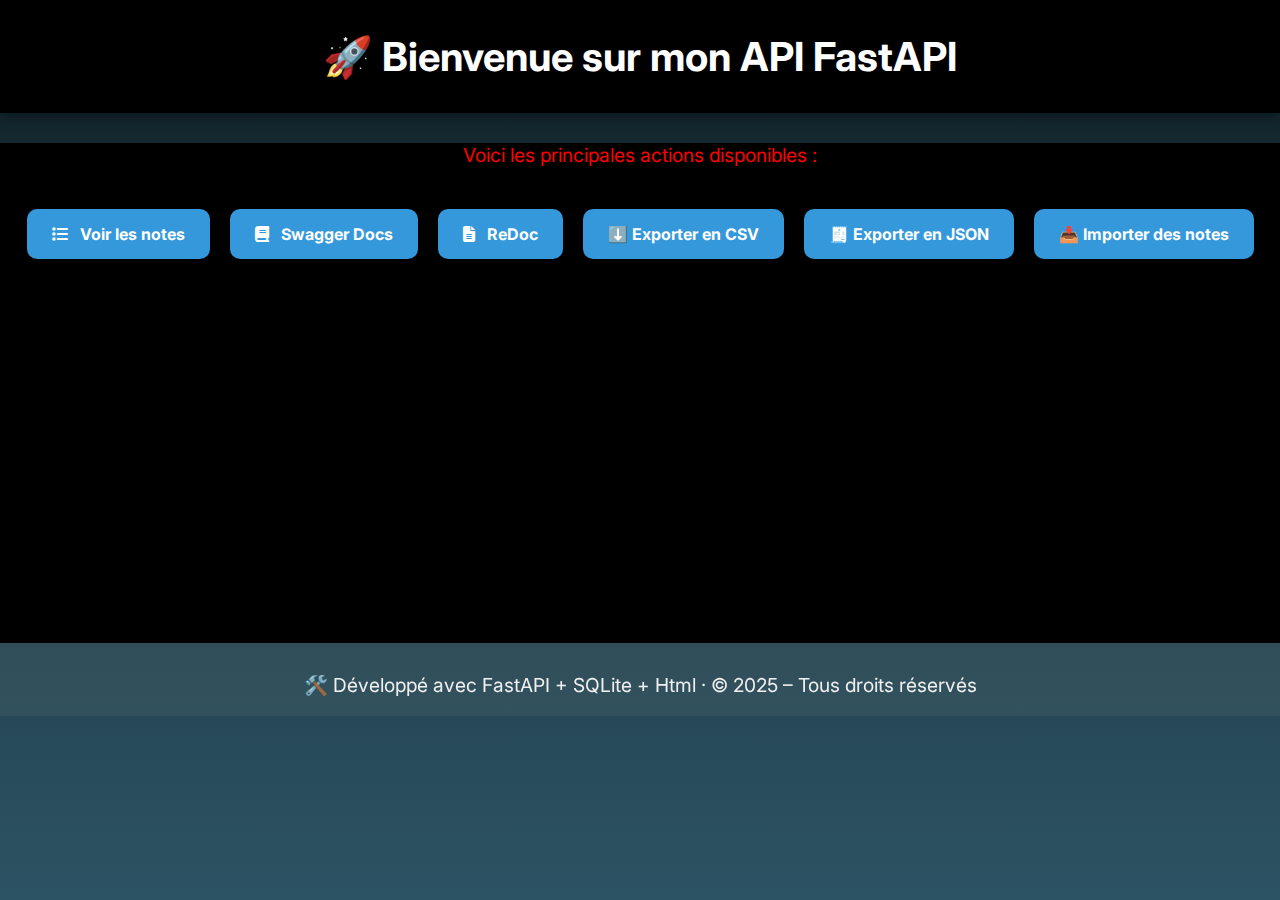
<file: backend/templates/home.html>
<!DOCTYPE html>
<html lang="fr">
<head>
    <meta charset="UTF-8">
    <meta name="viewport" content="width=device-width, initial-scale=1.0">
    <title>Accueil – Mon API FastAPI</title>
    <link rel="preconnect" href="https://fonts.googleapis.com">
    <link rel="stylesheet" href="https://fonts.googleapis.com/css2?family=Inter:wght@400;700&display=swap">
    <link rel="stylesheet" href="https://cdnjs.cloudflare.com/ajax/libs/font-awesome/6.5.0/css/all.min.css">
    <style>
        body {
            height: 100vh !important;
            
            margin: 0;
            font-family: 'Inter', sans-serif;
            background: linear-gradient(to bottom, #0f2027, #203a43, #2c5364);
            color: #f0f0f0;
        }

        main {
            background-color: black;
            min-height: 500px;
            color: red;
        }

        header {
            background-color: black;
            padding: 2rem 1rem;
            text-align: center;
            box-shadow: 0 4px 12px rgba(0, 0, 0, 0.4);
            color: red;
        }

        header h1 {
            margin: 0;
            font-size: 2.5rem;
            color: #ffffff;
        }

        p {
            text-align: center;
            margin-top: 30px;
            font-size: 1.2rem;
        }

        nav {
            display: flex;
            justify-content: center;
            flex-wrap: wrap;
            margin: 2rem 0;
        }

        nav a {
            text-decoration: none;
            color: white;
            background: #3498db;
            padding: 15px 25px;
            margin: 10px;
            border-radius: 10px;
            font-weight: bold;
            font-size: 1rem;
            transition: 0.3s ease-in-out;
            box-shadow: 0 4px 8px rgba(0,0,0,0.3);
        }

        nav a:hover {
            background-color: #2980b9;
            transform: translateY(-3px);
        }

        nav a i {
            margin-right: 8px;
        }

        footer {
            width: 100%;
            position: fixed;
            text-align: center;
            margin-top: 0px;
            padding: 0px;
            font-size: 0.9rem;
            background-color: rgba(255, 255, 255, 0.05);
        }
    </style>
</head>
<body>
    <header>
        <h1>🚀 Bienvenue sur mon API FastAPI</h1>
    </header>

    <main>
        <p>Voici les principales actions disponibles :</p>

        <nav>
            <a href="/affichage"><i class="fas fa-list"></i> Voir les notes</a>
            <a href="/docs"><i class="fas fa-book"></i> Swagger Docs</a>
            <a href="/redoc"><i class="fas fa-file-alt"></i> ReDoc</a>
            <a href="/export/csv">⬇️ Exporter en CSV</a>
            <a href="/export/json">🧾 Exporter en JSON</a>
            <a href="/importer">📥 Importer des notes</a>

        </nav>
    </main>

    <footer>
        <p>🛠️ Développé avec FastAPI + SQLite + Html · © 2025 – Tous droits réservés</p>
    </footer>
</body>
</html>
</file>
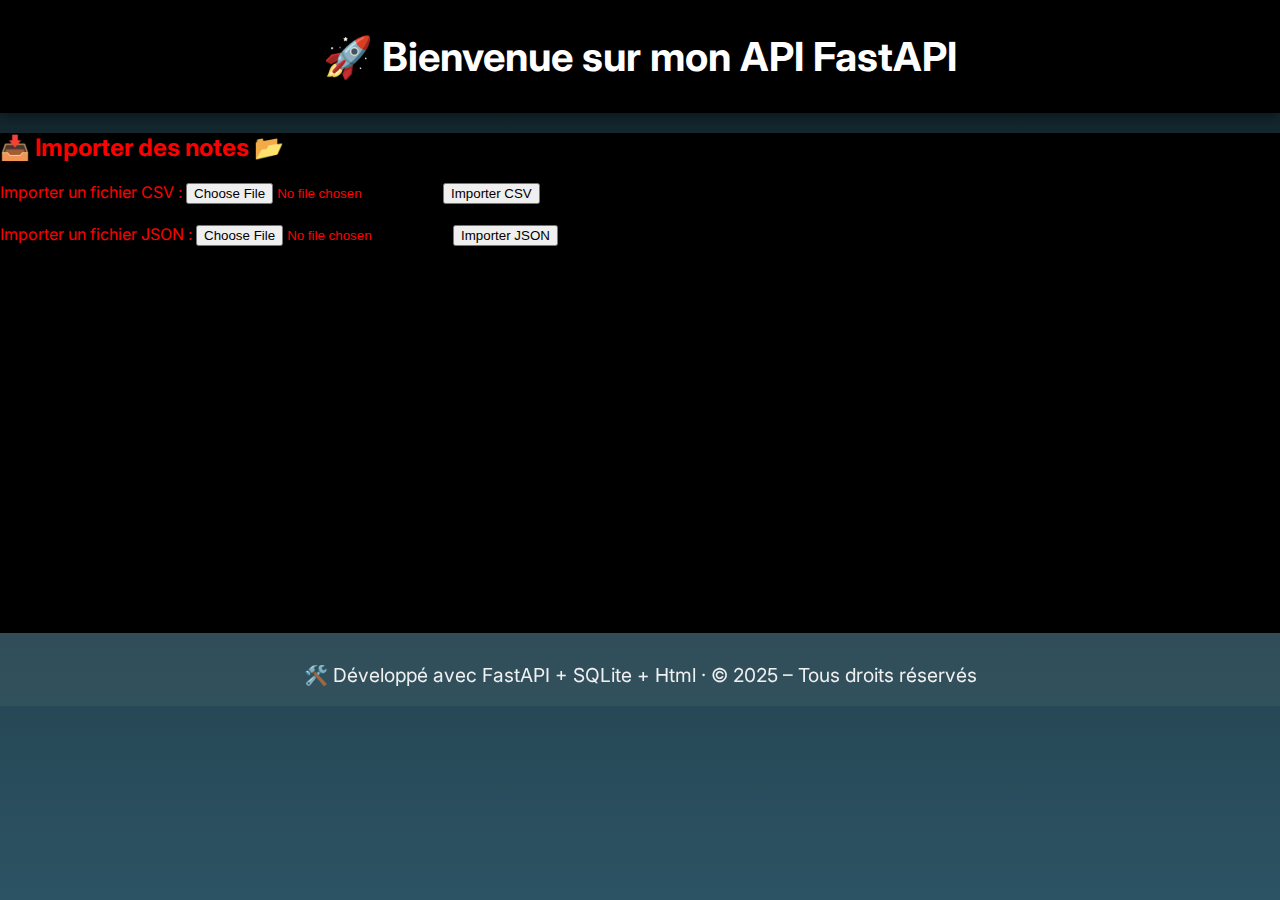
<file: backend/templates/import.html>
<!DOCTYPE html>
<html lang="fr">
<head>
    <meta charset="UTF-8">
    <meta name="viewport" content="width=device-width, initial-scale=1.0">
    <title>Accueil – Mon API FastAPI</title>
    <link rel="preconnect" href="https://fonts.googleapis.com">
    <link rel="stylesheet" href="https://fonts.googleapis.com/css2?family=Inter:wght@400;700&display=swap">
    <link rel="stylesheet" href="https://cdnjs.cloudflare.com/ajax/libs/font-awesome/6.5.0/css/all.min.css">
    <style>
        body {
            height: 100vh !important;
            
            margin: 0;
            font-family: 'Inter', sans-serif;
            background: linear-gradient(to bottom, #0f2027, #203a43, #2c5364);
            color: #f0f0f0;
        }

        main {
            background-color: black;
            min-height: 500px;
            color: red;
        }

        header {
            background-color: black;
            padding: 2rem 1rem;
            text-align: center;
            box-shadow: 0 4px 12px rgba(0, 0, 0, 0.4);
            color: red;
        }

        header h1 {
            margin: 0;
            font-size: 2.5rem;
            color: #ffffff;
        }

        p {
            text-align: center;
            margin-top: 30px;
            font-size: 1.2rem;
        }

        nav {
            display: flex;
            justify-content: center;
            flex-wrap: wrap;
            margin: 2rem 0;
        }

        nav a {
            text-decoration: none;
            color: white;
            background: #3498db;
            padding: 15px 25px;
            margin: 10px;
            border-radius: 10px;
            font-weight: bold;
            font-size: 1rem;
            transition: 0.3s ease-in-out;
            box-shadow: 0 4px 8px rgba(0,0,0,0.3);
        }

        nav a:hover {
            background-color: #2980b9;
            transform: translateY(-3px);
        }

        nav a i {
            margin-right: 8px;
        }

        footer {
            width: 100%;
            position: fixed;
            text-align: center;
            margin-top: 0px;
            padding: 0px;
            font-size: 0.9rem;
            background-color: rgba(255, 255, 255, 0.05);
        }
    </style>
</head>
<body>
    <header>
        <h1>🚀 Bienvenue sur mon API FastAPI</h1>
    </header>
    <main>
<h2>📥 Importer des notes 📂</h2>

<form action="/import/csv" method="post" enctype="multipart/form-data" style="margin-bottom: 20px;">
    <label>Importer un fichier CSV : </label>
    <input type="file" name="file" accept=".csv" required>
    <button type="submit">Importer CSV</button>
</form>

<form action="/import/json" method="post" enctype="multipart/form-data">
    <label>Importer un fichier JSON : </label>
    <input type="file" name="file" accept=".json" required>
    <button type="submit">Importer JSON</button>
</form>
</main>

    <footer>
        <p>🛠️ Développé avec FastAPI + SQLite + Html · © 2025 – Tous droits réservés</p>
    </footer>
</body>
</html>
</file>
